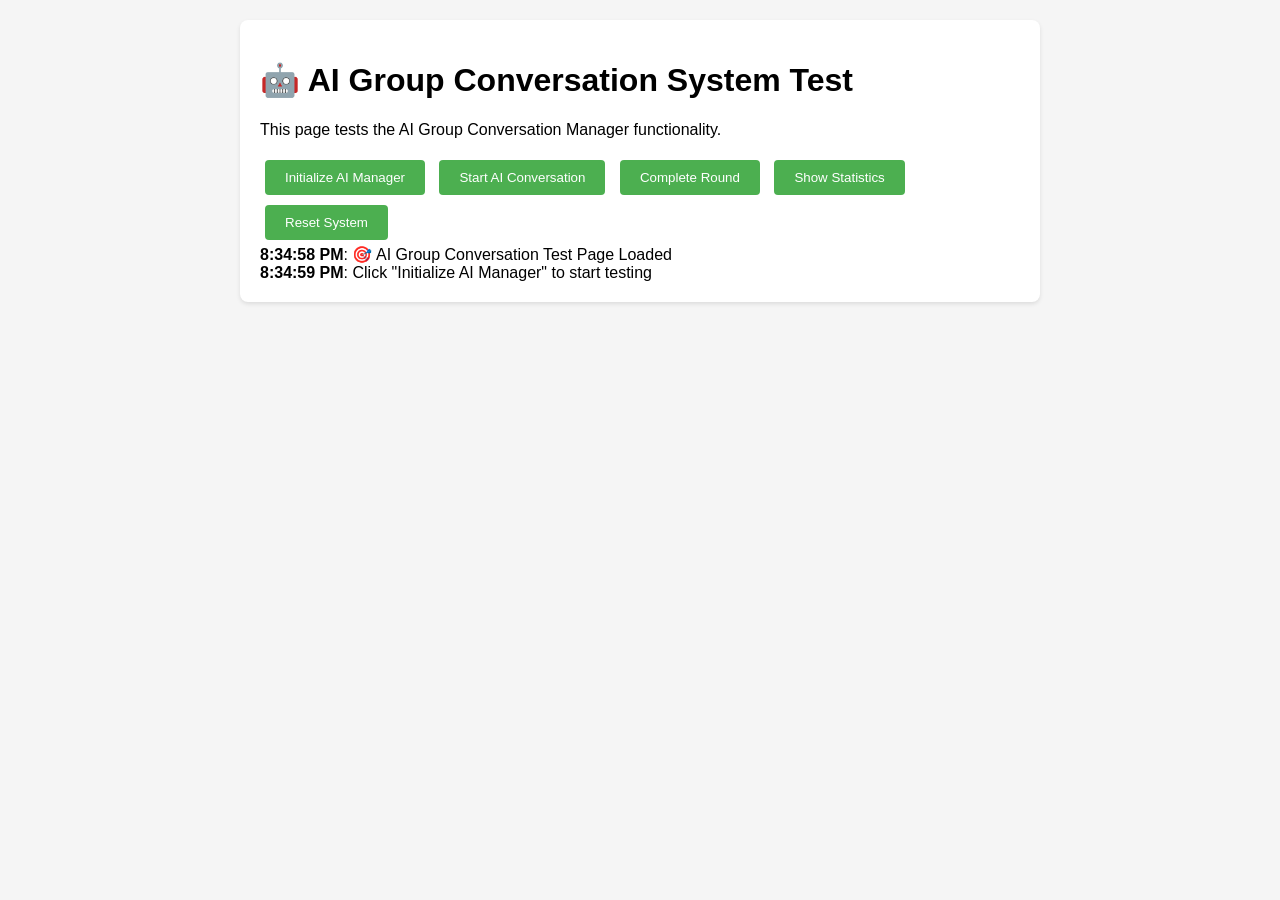
<file: lan_learn/test-ai-groups.html>
<!DOCTYPE html>
<html lang="en">
<head>
    <meta charset="UTF-8">
    <meta name="viewport" content="width=device-width, initial-scale=1.0">
    <title>AI Group Conversation Test</title>
    <style>
        body {
            font-family: Arial, sans-serif;
            max-width: 800px;
            margin: 0 auto;
            padding: 20px;
            background-color: #f5f5f5;
        }
        .test-container {
            background: white;
            padding: 20px;
            border-radius: 8px;
            box-shadow: 0 2px 4px rgba(0,0,0,0.1);
            margin-bottom: 20px;
        }
        .group {
            background: #e3f2fd;
            padding: 10px;
            margin: 10px 0;
            border-radius: 4px;
            border-left: 4px solid #2196f3;
        }
        .round {
            background: #f3e5f5;
            padding: 8px;
            margin: 5px 0;
            border-radius: 4px;
            border-left: 3px solid #9c27b0;
        }
        button {
            background: #4caf50;
            color: white;
            border: none;
            padding: 10px 20px;
            border-radius: 4px;
            cursor: pointer;
            margin: 5px;
        }
        button:hover {
            background: #45a049;
        }
        .stats {
            background: #fff3e0;
            padding: 15px;
            border-radius: 4px;
            border-left: 4px solid #ff9800;
        }
    </style>
</head>
<body>
    <div class="test-container">
        <h1>🤖 AI Group Conversation System Test</h1>
        <p>This page tests the AI Group Conversation Manager functionality.</p>
        
        <div>
            <button onclick="initializeTest()">Initialize AI Manager</button>
            <button onclick="startAIConversation()">Start AI Conversation</button>
            <button onclick="completeRound()">Complete Round</button>
            <button onclick="showStatistics()">Show Statistics</button>
            <button onclick="resetSystem()">Reset System</button>
        </div>
        
        <div id="output"></div>
    </div>

    <script src="js/ai-group-conversation.js"></script>
    <script>
        let aiManager = null;
        const testLearners = [
            'Akhila', 'Navya', 'Prashanth', 'Tiju', 'Reena', 'Bhavishya',
            'Iflaha', 'Samsheena', 'Sharan', 'Geetha', 'Shabna', 'Vathsala',
            'Chaithra', 'Sowjanya', 'Chaitha p', 'Safeeda', 'Sudeep', 'Shaima',
            'Haseena', 'James', 'Mubeena', 'Thafseeda', 'Thomas'
        ];

        function log(message, type = 'info') {
            const output = document.getElementById('output');
            const div = document.createElement('div');
            div.className = type === 'group' ? 'group' : type === 'round' ? 'round' : type === 'stats' ? 'stats' : '';
            div.innerHTML = `<strong>${new Date().toLocaleTimeString()}</strong>: ${message}`;
            output.appendChild(div);
            output.scrollTop = output.scrollHeight;
        }

        function initializeTest() {
            try {
                aiManager = new AIGroupConversationManager();
                aiManager.initialize(testLearners);
                
                // Set up callbacks
                aiManager.onRoundComplete((round, groupInfo) => {
                    log(`Round ${round} completed! Group: ${groupInfo.group.join(', ')}`, 'round');
                });
                
                aiManager.onGroupChange((newGroup, groupInfo) => {
                    log(`🔄 Group changed to: ${newGroup.join(', ')} (Group #${groupInfo.totalGroups})`, 'group');
                });
                
                log(`✅ AI Manager initialized with ${testLearners.length} learners`);
            } catch (error) {
                log(`❌ Error: ${error.message}`);
            }
        }

        function startAIConversation() {
            if (!aiManager) {
                log('❌ Please initialize AI Manager first');
                return;
            }
            
            try {
                const result = aiManager.startAIConversation();
                log(`🚀 AI Conversation started! First group: ${result.group.join(', ')}`, 'group');
                log(`Round ${result.round}/${result.totalRounds} ready`);
            } catch (error) {
                log(`❌ Error: ${error.message}`);
            }
        }

        function completeRound() {
            if (!aiManager || !aiManager.isAIActive()) {
                log('❌ AI Manager not active. Please start AI conversation first');
                return;
            }
            
            const result = aiManager.completeRound();
            if (result) {
                if (result.groupChanged) {
                    log(`🎉 Round completed! New group selected: ${result.newGroup.join(', ')}`, 'group');
                } else {
                    log(`✅ Round ${result.round - 1} completed. Next: Round ${result.round}/${result.totalRounds}`, 'round');
                }
            }
        }

        function showStatistics() {
            if (!aiManager) {
                log('❌ Please initialize AI Manager first');
                return;
            }
            
            const stats = aiManager.getStatistics();
            let statsHtml = `
                <strong>📊 AI Conversation Statistics:</strong><br>
                • Total Conversations: ${stats.totalConversations}<br>
                • Unique Groups: ${stats.uniqueGroups}<br>
                • Current Group: ${stats.currentGroup.join(', ')}<br>
                • Current Round: ${stats.currentRound}<br>
                • System Active: ${stats.isActive ? '✅' : '❌'}<br>
                <strong>Learner Participation:</strong><br>
            `;
            
            Object.entries(stats.learnerParticipation).forEach(([learner, count]) => {
                statsHtml += `• ${learner}: ${count} conversations<br>`;
            });
            
            log(statsHtml, 'stats');
        }

        function resetSystem() {
            if (aiManager) {
                aiManager.reset();
                log('🔄 AI Manager reset');
            }
        }

        // Auto-initialize for demo
        window.onload = function() {
            log('🎯 AI Group Conversation Test Page Loaded');
            log('Click "Initialize AI Manager" to start testing');
        };
    </script>
</body>
</html>
</file>
